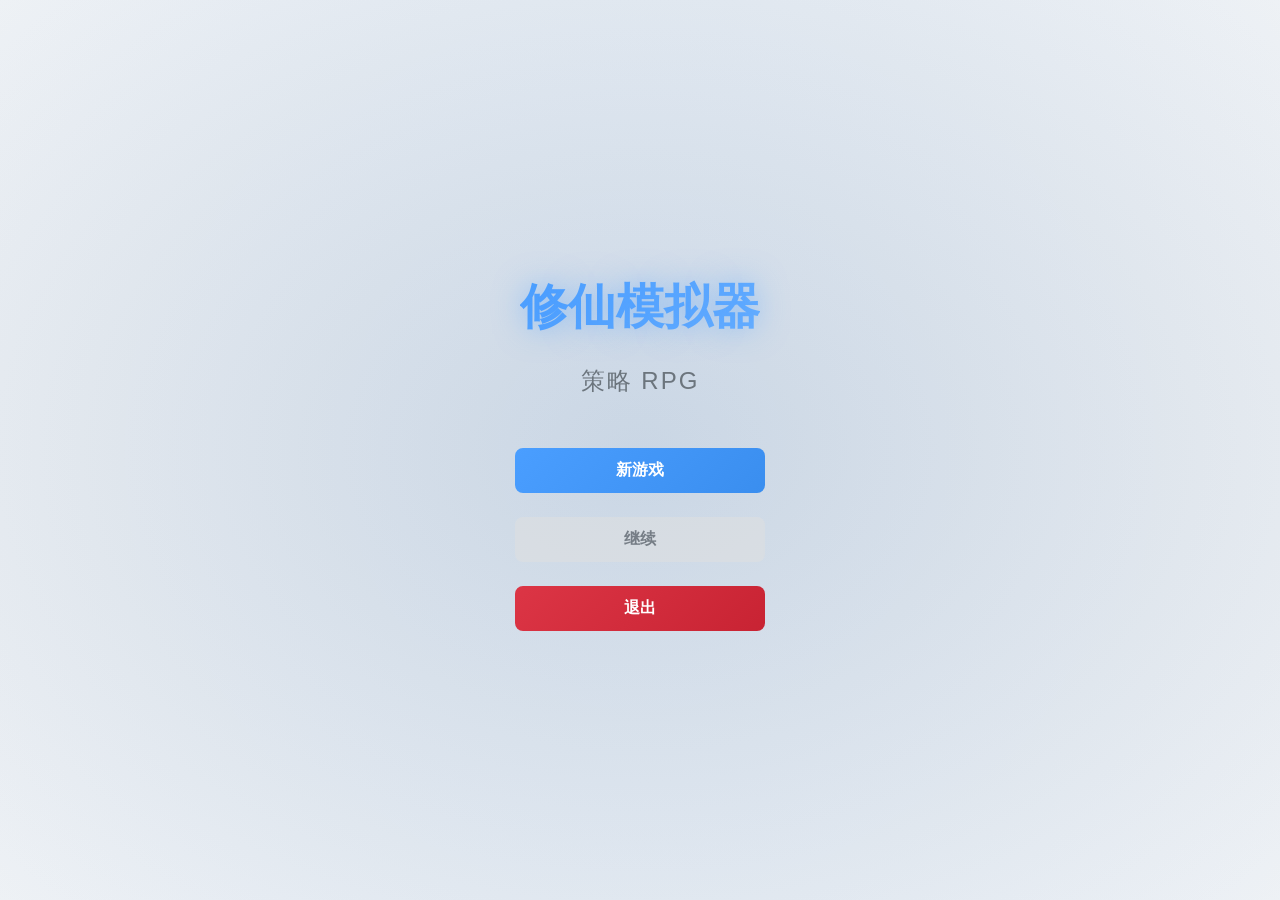
<file: web/index.html>
<!DOCTYPE html>
<html lang="zh-CN">
<head>
    <meta charset="UTF-8">
    <meta name="viewport" content="width=device-width, initial-scale=1.0">
    <meta name="description" content="修仙模拟器 - 策略 RPG 游戏">
    <meta name="theme-color" content="#0f141f">
    <title>修仙模拟器 - 策略 RPG</title>
    <link rel="stylesheet" href="css/main.css">
    <link rel="stylesheet" href="css/components.css">
    <link rel="stylesheet" href="css/responsive.css">
</head>
<body>
    <!-- 游戏主容器 -->
    <div id="game-container">
        <!-- 主菜单界面 -->
        <div id="main-menu" class="game-state">
            <div class="menu-background"></div>
            <div class="menu-content">
                <h1 class="game-title">修仙模拟器</h1>
                <p class="game-subtitle">策略 RPG</p>
                <div class="menu-buttons">
                    <button class="btn btn-primary" onclick="game.newGame()">新游戏</button>
                    <button class="btn btn-secondary" onclick="game.loadGame()">继续</button>
                    <button class="btn btn-danger" onclick="game.exit()">退出</button>
                </div>
            </div>
        </div>

        <!-- 探索界面 -->
        <div id="explore-state" class="game-state" style="display: none;">
            <div class="state-header">
                <div class="location-info">
                    <h2 id="location-name">青云宗</h2>
                    <span id="location-type" class="badge">宗门</span>
                    <span id="location-danger" class="badge badge-danger">危险度：无</span>
                </div>
                <div class="player-stats-mini">
                    <span id="explore-cultivation">炼气 1 层</span>
                    <span id="explore-spiritual">灵力：50/100</span>
                    <span id="explore-health">生命：100/100</span>
                </div>
            </div>

            <div class="state-content">
                <div class="explore-description" id="explore-desc">
                    青云宗是你的宗门，安全祥和。
                </div>

                <div class="action-buttons">
                    <button class="btn btn-primary" onclick="game.exploreState.cultivate()">1. 修炼</button>
                    <button class="btn btn-success" onclick="game.exploreState.explore()">2. 探索</button>
                    <button class="btn btn-info" onclick="game.exploreState.travel()">3. 移动</button>
                    <button class="btn btn-warning" onclick="game.exploreState.showStatus()">4. 状态</button>
                    <button class="btn btn-secondary" onclick="game.exploreState.save()">5. 存档</button>
                </div>
            </div>
        </div>

        <!-- 修炼界面 -->
        <div id="cultivate-state" class="game-state" style="display: none;">
            <div class="state-header">
                <h2>修炼</h2>
            </div>

            <div class="state-content">
                <div class="cultivate-panel">
                    <div class="spiritual-bar">
                        <div class="bar-label">灵力</div>
                        <div class="bar-container">
                            <div id="cultivate-spiritual-bar" class="bar-fill"></div>
                        </div>
                        <div class="bar-value" id="cultivate-spiritual-text">50/100</div>
                    </div>

                    <div class="breakthrough-info">
                        <p>当前境界：<strong id="cultivate-level">炼气 1 层</strong></p>
                        <p>突破需求：灵力达到 <strong id="cultivate-requirement">100</strong></p>
                    </div>

                    <div class="action-buttons">
                        <button class="btn btn-primary" onclick="game.cultivateState.startCultivate()">开始修炼</button>
                        <button class="btn btn-success" onclick="game.cultivateState.breakthrough()" id="btn-breakthrough" disabled>突破</button>
                        <button class="btn btn-secondary" onclick="game.cultivateState.back()">返回</button>
                    </div>
                </div>
            </div>
        </div>

        <!-- 战斗界面 -->
        <div id="combat-state" class="game-state" style="display: none;">
            <div class="state-header">
                <h2>战斗</h2>
                <span id="combat-turn" class="badge">第 1 回合</span>
            </div>

            <div class="state-content">
                <div class="combat-arena">
                    <div class="combatant player">
                        <div class="combatant-name" id="player-name">无名修士</div>
                        <div class="health-bar">
                            <div id="player-health-bar" class="health-fill"></div>
                        </div>
                        <div class="health-text" id="player-health-text">100/100</div>
                    </div>

                    <div class="vs-divider">VS</div>

                    <div class="combatant enemy">
                        <div class="combatant-name" id="enemy-name">炼气妖兽</div>
                        <div class="health-bar">
                            <div id="enemy-health-bar" class="health-fill"></div>
                        </div>
                        <div class="health-text" id="enemy-health-text">80/80</div>
                    </div>
                </div>

                <div class="combat-log" id="combat-log">
                    <div class="log-entry">战斗开始！</div>
                </div>

                <div class="action-buttons">
                    <button class="btn btn-danger" onclick="game.combatState.attack()">1. 攻击</button>
                    <button class="btn btn-info" onclick="game.combatState.defend()">2. 防御</button>
                    <button class="btn btn-warning" onclick="game.combatState.skill()">3. 技能</button>
                    <button class="btn btn-secondary" onclick="game.combatState.flee()">4. 逃跑</button>
                </div>
            </div>
        </div>

        <!-- 移动界面 -->
        <div id="travel-state" class="game-state" style="display: none;">
            <div class="state-header">
                <h2>移动</h2>
            </div>

            <div class="state-content">
                <div class="location-grid" id="location-grid">
                    <!-- 动态生成地区列表 -->
                </div>

                <div class="action-buttons">
                    <button class="btn btn-secondary" onclick="game.travelState.back()">返回</button>
                </div>
            </div>
        </div>

        <!-- 状态界面 -->
        <div id="status-state" class="game-state" style="display: none;">
            <div class="state-header">
                <h2>角色状态</h2>
            </div>

            <div class="state-content">
                <div class="status-panel">
                    <div class="status-row">
                        <span class="status-label">道号：</span>
                        <span class="status-value" id="status-name">无名修士</span>
                    </div>
                    <div class="status-row">
                        <span class="status-label">境界：</span>
                        <span class="status-value" id="status-cultivation">炼气 1 层</span>
                    </div>
                    <div class="status-row">
                        <span class="status-label">灵力：</span>
                        <span class="status-value" id="status-spiritual">50/100</span>
                    </div>
                    <div class="status-row">
                        <span class="status-label">生命：</span>
                        <span class="status-value" id="status-health">100/100</span>
                    </div>
                    <div class="status-row">
                        <span class="status-label">攻击：</span>
                        <span class="status-value" id="status-attack">15</span>
                    </div>
                    <div class="status-row">
                        <span class="status-label">防御：</span>
                        <span class="status-value" id="status-defense">5</span>
                    </div>
                    <div class="status-row">
                        <span class="status-label">位置：</span>
                        <span class="status-value" id="status-location">青云宗</span>
                    </div>
                </div>

                <div class="action-buttons">
                    <button class="btn btn-secondary" onclick="game.statusState.back()">返回</button>
                </div>
            </div>
        </div>

        <!-- 死亡界面 -->
        <div id="death-state" class="game-state" style="display: none;">
            <div class="death-content">
                <h1 class="death-title">道友请留步</h1>
                <p class="death-reason" id="death-reason">你已陨落</p>
                <div class="death-stats">
                    <p>存活时间：<span id="death-time">0</span> 天</p>
                    <p>最终境界：<span id="death-level">炼气 1 层</span></p>
                    <p>死亡地点：<span id="death-location">未知</span></p>
                </div>
                <div class="action-buttons">
                    <button class="btn btn-primary" onclick="game.deathState.newGame()">重新开始</button>
                    <button class="btn btn-secondary" onclick="game.deathState.mainMenu()">主菜单</button>
                </div>
            </div>
        </div>

        <!-- 消息提示 -->
        <div id="toast" class="toast"></div>
    </div>

    <!-- JavaScript -->
    <script src="js/core/event-bus.js"></script>
    <script src="js/core/storage-manager.js"></script>
    <script src="js/core/state-manager.js"></script>
    <script src="js/core/game-engine.js"></script>
    <script src="js/states/main-menu.js"></script>
    <script src="js/states/explore-state.js"></script>
    <script src="js/states/cultivate-state.js"></script>
    <script src="js/states/combat-state.js"></script>
    <script src="js/states/travel-state.js"></script>
    <script src="js/states/status-state.js"></script>
    <script src="js/states/death-state.js"></script>
    <script src="js/game.js"></script>
    <script src="js/main.js"></script>
</body>
</html>
</file>
<file: web/css/main.css>
/* ========================================
   修仙模拟器 - 主样式表
   ======================================== */

/* CSS 变量 - 设计令牌 */
:root {
    /* 颜色系统 */
    --color-bg-primary: #0f141f;
    --color-bg-secondary: #1a2332;
    --color-bg-tertiary: #243447;
    
    --color-text-primary: #e8e8e8;
    --color-text-secondary: #a0a0a0;
    --color-text-muted: #6c757d;
    
    --color-primary: #4a9eff;
    --color-success: #28a745;
    --color-danger: #dc3545;
    --color-warning: #ffc107;
    --color-info: #17a2b8;
    
    /* 边框和阴影 */
    --border-radius: 8px;
    --border-radius-lg: 12px;
    --box-shadow: 0 4px 6px rgba(0, 0, 0, 0.3);
    --box-shadow-lg: 0 10px 20px rgba(0, 0, 0, 0.4);
    
    /* 间距 */
    --spacing-xs: 0.5rem;
    --spacing-sm: 1rem;
    --spacing-md: 1.5rem;
    --spacing-lg: 2rem;
    --spacing-xl: 3rem;
    
    /* 字体 */
    --font-family: -apple-system, BlinkMacSystemFont, "Segoe UI", Roboto, "Helvetica Neue", Arial, sans-serif;
    --font-size-base: 16px;
    --font-size-sm: 0.875rem;
    --font-size-lg: 1.25rem;
    --font-size-xl: 1.5rem;
    --font-size-2xl: 2rem;
    --font-size-3xl: 3rem;
    
    /* 过渡 */
    --transition-fast: 0.15s ease;
    --transition-base: 0.3s ease;
    --transition-slow: 0.5s ease;
    
    /* Z-index 层级 */
    --z-index-base: 1;
    --z-index-overlay: 10;
    --z-index-modal: 100;
    --z-index-toast: 1000;
}

/* 基础样式重置 */
* {
    margin: 0;
    padding: 0;
    box-sizing: border-box;
}

html, body {
    height: 100%;
    overflow: hidden;
}

body {
    font-family: var(--font-family);
    font-size: var(--font-size-base);
    color: var(--color-text-primary);
    background: var(--color-bg-primary);
    line-height: 1.6;
    -webkit-font-smoothing: antialiased;
    -moz-osx-font-smoothing: grayscale;
}

/* 游戏主容器 */
#game-container {
    width: 100%;
    height: 100vh;
    position: relative;
    overflow: hidden;
}

/* 游戏状态容器 */
.game-state {
    width: 100%;
    height: 100%;
    position: absolute;
    top: 0;
    left: 0;
    display: flex;
    flex-direction: column;
    animation: fadeIn var(--transition-base);
}

@keyframes fadeIn {
    from {
        opacity: 0;
    }
    to {
        opacity: 1;
    }
}

/* 状态头部 */
.state-header {
    padding: var(--spacing-md) var(--spacing-lg);
    background: var(--color-bg-secondary);
    border-bottom: 1px solid rgba(255, 255, 255, 0.1);
    display: flex;
    justify-content: space-between;
    align-items: center;
    flex-wrap: wrap;
    gap: var(--spacing-sm);
}

.state-header h2 {
    font-size: var(--font-size-xl);
    margin: 0;
    color: var(--color-text-primary);
}

/* 状态内容区 */
.state-content {
    flex: 1;
    padding: var(--spacing-lg);
    overflow-y: auto;
    display: flex;
    flex-direction: column;
    gap: var(--spacing-md);
}

/* 按钮基础样式 */
.btn {
    padding: 0.75rem 1.5rem;
    font-size: var(--font-size-base);
    font-weight: 600;
    border: none;
    border-radius: var(--border-radius);
    cursor: pointer;
    transition: all var(--transition-fast);
    display: inline-flex;
    align-items: center;
    justify-content: center;
    gap: 0.5rem;
    min-width: 120px;
}

.btn:hover:not(:disabled) {
    transform: translateY(-2px);
    box-shadow: var(--box-shadow);
}

.btn:active:not(:disabled) {
    transform: translateY(0);
}

.btn:disabled {
    opacity: 0.5;
    cursor: not-allowed;
}

/* 按钮变体 */
.btn-primary {
    background: linear-gradient(135deg, var(--color-primary), #3a8eef);
    color: white;
}

.btn-primary:hover:not(:disabled) {
    background: linear-gradient(135deg, #3a8eef, #2a7edf);
}

.btn-secondary {
    background: var(--color-bg-tertiary);
    color: var(--color-text-primary);
}

.btn-secondary:hover:not(:disabled) {
    background: var(--color-bg-secondary);
}

.btn-success {
    background: linear-gradient(135deg, var(--color-success), #218838);
    color: white;
}

.btn-danger {
    background: linear-gradient(135deg, var(--color-danger), #c82333);
    color: white;
}

.btn-warning {
    background: linear-gradient(135deg, var(--color-warning), #e0a800);
    color: #212529;
}

.btn-info {
    background: linear-gradient(135deg, var(--color-info), #138496);
    color: white;
}

/* 徽章 */
.badge {
    display: inline-block;
    padding: 0.25rem 0.75rem;
    font-size: var(--font-size-sm);
    font-weight: 600;
    border-radius: 9999px;
    background: var(--color-bg-tertiary);
    color: var(--color-text-primary);
}

.badge-danger {
    background: rgba(220, 53, 69, 0.2);
    color: var(--color-danger);
}

.badge-success {
    background: rgba(40, 167, 69, 0.2);
    color: var(--color-success);
}

.badge-warning {
    background: rgba(255, 193, 7, 0.2);
    color: var(--color-warning);
}

/* 进度条 */
.bar-container, .health-bar {
    width: 100%;
    height: 24px;
    background: var(--color-bg-tertiary);
    border-radius: var(--border-radius);
    overflow: hidden;
    position: relative;
}

.bar-fill, .health-fill {
    height: 100%;
    transition: width var(--transition-base);
    display: flex;
    align-items: center;
    justify-content: center;
    font-size: var(--font-size-sm);
    font-weight: 600;
    color: white;
}

.bar-fill {
    background: linear-gradient(90deg, var(--color-primary), #6ab0ff);
}

.health-fill {
    background: linear-gradient(90deg, var(--color-success), #5fd67a);
}

.health-fill.low {
    background: linear-gradient(90deg, var(--color-danger), #ff6b7a);
}

/* 消息提示 Toast */
.toast {
    position: fixed;
    top: 20px;
    left: 50%;
    transform: translateX(-50%);
    background: var(--color-bg-secondary);
    color: var(--color-text-primary);
    padding: 1rem 2rem;
    border-radius: var(--border-radius-lg);
    box-shadow: var(--box-shadow-lg);
    z-index: var(--z-index-toast);
    opacity: 0;
    transition: opacity var(--transition-base);
    pointer-events: none;
    max-width: 90%;
    text-align: center;
}

.toast.show {
    opacity: 1;
}

.toast.success {
    border-left: 4px solid var(--color-success);
}

.toast.error {
    border-left: 4px solid var(--color-danger);
}

.toast.warning {
    border-left: 4px solid var(--color-warning);
}

.toast.info {
    border-left: 4px solid var(--color-info);
}

/* 滚动条样式 */
::-webkit-scrollbar {
    width: 8px;
    height: 8px;
}

::-webkit-scrollbar-track {
    background: var(--color-bg-primary);
}

::-webkit-scrollbar-thumb {
    background: var(--color-bg-tertiary);
    border-radius: 4px;
}

::-webkit-scrollbar-thumb:hover {
    background: var(--color-bg-secondary);
}

/* 工具类 */
.text-center {
    text-align: center;
}

.text-muted {
    color: var(--color-text-muted);
}

.mt-1 { margin-top: var(--spacing-xs); }
.mt-2 { margin-top: var(--spacing-sm); }
.mt-3 { margin-top: var(--spacing-md); }
.mt-4 { margin-top: var(--spacing-lg); }

.mb-1 { margin-bottom: var(--spacing-xs); }
.mb-2 { margin-bottom: var(--spacing-sm); }
.mb-3 { margin-bottom: var(--spacing-md); }
.mb-4 { margin-bottom: var(--spacing-lg); }
</file>
<file: web/css/components.css>
/* ========================================
   修仙模拟器 - 组件样式
   ======================================== */

/* ========================================
   主菜单组件
   ======================================== */
.menu-background {
    position: absolute;
    top: 0;
    left: 0;
    width: 100%;
    height: 100%;
    background: radial-gradient(ellipse at center, #1a2332 0%, #0f141f 100%);
    overflow: hidden;
}

.menu-background::before {
    content: '';
    position: absolute;
    top: -50%;
    left: -50%;
    width: 200%;
    height: 200%;
    background: radial-gradient(circle, rgba(74, 158, 255, 0.1) 0%, transparent 70%);
    animation: rotate 30s linear infinite;
}

@keyframes rotate {
    from { transform: rotate(0deg); }
    to { transform: rotate(360deg); }
}

.menu-content {
    position: relative;
    z-index: 1;
    display: flex;
    flex-direction: column;
    align-items: center;
    justify-content: center;
    height: 100%;
    padding: var(--spacing-xl);
}

.game-title {
    font-size: var(--font-size-3xl);
    font-weight: 700;
    background: linear-gradient(135deg, var(--color-primary), #6ab0ff);
    -webkit-background-clip: text;
    -webkit-text-fill-color: transparent;
    background-clip: text;
    margin-bottom: var(--spacing-sm);
    text-shadow: 0 0 30px rgba(74, 158, 255, 0.5);
    animation: glow 2s ease-in-out infinite;
}

@keyframes glow {
    0%, 100% { filter: brightness(1); }
    50% { filter: brightness(1.3); }
}

.game-subtitle {
    font-size: var(--font-size-xl);
    color: var(--color-text-secondary);
    margin-bottom: var(--spacing-xl);
    letter-spacing: 2px;
}

.menu-buttons {
    display: flex;
    flex-direction: column;
    gap: var(--spacing-md);
    min-width: 250px;
}

/* ========================================
   探索界面组件
   ======================================== */
.location-info {
    display: flex;
    align-items: center;
    gap: var(--spacing-sm);
    flex-wrap: wrap;
}

.location-info h2 {
    margin: 0;
}

.player-stats-mini {
    display: flex;
    gap: var(--spacing-md);
    flex-wrap: wrap;
    font-size: var(--font-size-sm);
    color: var(--color-text-secondary);
}

.explore-description {
    background: var(--color-bg-secondary);
    padding: var(--spacing-lg);
    border-radius: var(--border-radius-lg);
    border-left: 4px solid var(--color-primary);
    line-height: 1.8;
    margin-bottom: var(--spacing-md);
}

.action-buttons {
    display: flex;
    flex-wrap: wrap;
    gap: var(--spacing-sm);
    justify-content: center;
    margin-top: auto;
}

/* ========================================
   修炼界面组件
   ======================================== */
.cultivate-panel {
    background: var(--color-bg-secondary);
    padding: var(--spacing-xl);
    border-radius: var(--border-radius-lg);
    max-width: 600px;
    margin: 0 auto;
    width: 100%;
}

.spiritual-bar {
    margin-bottom: var(--spacing-lg);
}

.bar-label {
    margin-bottom: var(--spacing-xs);
    font-weight: 600;
    color: var(--color-text-secondary);
}

.bar-value {
    text-align: right;
    margin-top: var(--spacing-xs);
    font-size: var(--font-size-sm);
    color: var(--color-text-secondary);
}

.breakthrough-info {
    background: var(--color-bg-tertiary);
    padding: var(--spacing-md);
    border-radius: var(--border-radius);
    margin-bottom: var(--spacing-lg);
}

.breakthrough-info p {
    margin-bottom: var(--spacing-xs);
}

/* ========================================
   战斗界面组件
   ======================================== */
.combat-arena {
    display: grid;
    grid-template-columns: 1fr auto 1fr;
    gap: var(--spacing-lg);
    align-items: center;
    margin-bottom: var(--spacing-lg);
}

.combatant {
    background: var(--color-bg-secondary);
    padding: var(--spacing-lg);
    border-radius: var(--border-radius-lg);
    text-align: center;
}

.combatant.player {
    border: 2px solid var(--color-primary);
}

.combatant.enemy {
    border: 2px solid var(--color-danger);
}

.combatant-name {
    font-size: var(--font-size-lg);
    font-weight: 700;
    margin-bottom: var(--spacing-sm);
}

.vs-divider {
    font-size: var(--font-size-2xl);
    font-weight: 700;
    color: var(--color-danger);
    text-shadow: 0 0 10px rgba(220, 53, 69, 0.5);
}

.combat-log {
    background: var(--color-bg-primary);
    border: 1px solid rgba(255, 255, 255, 0.1);
    border-radius: var(--border-radius);
    padding: var(--spacing-md);
    height: 200px;
    overflow-y: auto;
    margin-bottom: var(--spacing-md);
    font-family: 'Courier New', monospace;
    font-size: var(--font-size-sm);
}

.log-entry {
    padding: 0.25rem 0;
    border-bottom: 1px solid rgba(255, 255, 255, 0.05);
}

.log-entry:last-child {
    border-bottom: none;
    color: var(--color-primary);
    font-weight: 600;
}

/* ========================================
   移动界面组件
   ======================================== */
.location-grid {
    display: grid;
    grid-template-columns: repeat(auto-fill, minmax(250px, 1fr));
    gap: var(--spacing-md);
    margin-bottom: var(--spacing-md);
}

.location-card {
    background: var(--color-bg-secondary);
    padding: var(--spacing-lg);
    border-radius: var(--border-radius-lg);
    cursor: pointer;
    transition: all var(--transition-base);
    border: 2px solid transparent;
}

.location-card:hover {
    transform: translateY(-4px);
    box-shadow: var(--box-shadow-lg);
    border-color: var(--color-primary);
}

.location-card.current {
    border-color: var(--color-success);
    background: rgba(40, 167, 69, 0.1);
}

.location-card h3 {
    margin-bottom: var(--spacing-xs);
    color: var(--color-primary);
}

.location-card .location-type {
    display: inline-block;
    margin-bottom: var(--spacing-xs);
}

.location-card .location-desc {
    font-size: var(--font-size-sm);
    color: var(--color-text-secondary);
    line-height: 1.6;
}

/* ========================================
   状态界面组件
   ======================================== */
.status-panel {
    background: var(--color-bg-secondary);
    padding: var(--spacing-xl);
    border-radius: var(--border-radius-lg);
    max-width: 500px;
    margin: 0 auto;
    width: 100%;
}

.status-row {
    display: flex;
    justify-content: space-between;
    padding: var(--spacing-sm) 0;
    border-bottom: 1px solid rgba(255, 255, 255, 0.05);
}

.status-row:last-child {
    border-bottom: none;
}

.status-label {
    color: var(--color-text-secondary);
    font-weight: 500;
}

.status-value {
    color: var(--color-text-primary);
    font-weight: 600;
}

/* ========================================
   死亡界面组件
   ======================================== */
.death-content {
    display: flex;
    flex-direction: column;
    align-items: center;
    justify-content: center;
    height: 100%;
    padding: var(--spacing-xl);
    text-align: center;
}

.death-title {
    font-size: var(--font-size-3xl);
    color: var(--color-danger);
    margin-bottom: var(--spacing-md);
    text-shadow: 0 0 20px rgba(220, 53, 69, 0.5);
}

.death-reason {
    font-size: var(--font-size-xl);
    color: var(--color-text-secondary);
    margin-bottom: var(--spacing-lg);
}

.death-stats {
    background: var(--color-bg-secondary);
    padding: var(--spacing-lg);
    border-radius: var(--border-radius-lg);
    margin-bottom: var(--spacing-lg);
    min-width: 300px;
}

.death-stats p {
    margin-bottom: var(--spacing-xs);
    color: var(--color-text-secondary);
}

.death-stats span {
    color: var(--color-text-primary);
    font-weight: 600;
}

/* ========================================
   按钮组
   ======================================== */
.action-buttons .btn {
    flex: 1;
    min-width: 140px;
}

/* ========================================
   动画效果
   ======================================== */
@keyframes shake {
    0%, 100% { transform: translateX(0); }
    25% { transform: translateX(-5px); }
    75% { transform: translateX(5px); }
}

.shake {
    animation: shake 0.3s ease-in-out;
}

@keyframes pulse {
    0%, 100% { transform: scale(1); }
    50% { transform: scale(1.05); }
}

.pulse {
    animation: pulse 1s ease-in-out infinite;
}

/* ========================================
   加载状态
   ======================================== */
.loading {
    display: inline-block;
    width: 20px;
    height: 20px;
    border: 3px solid rgba(255, 255, 255, 0.3);
    border-radius: 50%;
    border-top-color: white;
    animation: spin 0.8s linear infinite;
}

@keyframes spin {
    to { transform: rotate(360deg); }
}
</file>
<file: web/css/responsive.css>
/* ========================================
   修仙模拟器 - 响应式设计
   ======================================== */

/* ========================================
   移动端（< 768px）
   ======================================== */
@media (max-width: 767px) {
    :root {
        --font-size-base: 14px;
        --font-size-3xl: 2rem;
        --font-size-2xl: 1.5rem;
        --spacing-lg: 1.5rem;
        --spacing-xl: 2rem;
    }
    
    /* 主菜单 */
    .menu-content {
        padding: var(--spacing-lg);
    }
    
    .game-title {
        font-size: var(--font-size-2xl);
    }
    
    .game-subtitle {
        font-size: var(--font-size-lg);
    }
    
    .menu-buttons {
        width: 100%;
    }
    
    /* 状态头部 */
    .state-header {
        padding: var(--spacing-sm) var(--spacing-md);
        flex-direction: column;
        align-items: flex-start;
        gap: var(--spacing-xs);
    }
    
    .location-info {
        flex-direction: column;
        align-items: flex-start;
    }
    
    .player-stats-mini {
        width: 100%;
        justify-content: space-between;
        font-size: 0.75rem;
    }
    
    /* 内容区 */
    .state-content {
        padding: var(--spacing-md);
    }
    
    /* 按钮 */
    .btn {
        padding: 0.6rem 1rem;
        font-size: 0.875rem;
        min-width: 100px;
    }
    
    .action-buttons {
        flex-direction: column;
    }
    
    .action-buttons .btn {
        width: 100%;
        min-width: unset;
    }
    
    /* 战斗界面 */
    .combat-arena {
        grid-template-columns: 1fr;
        gap: var(--spacing-sm);
    }
    
    .vs-divider {
        text-align: center;
        font-size: var(--font-size-lg);
        padding: var(--spacing-xs) 0;
    }
    
    .combatant {
        padding: var(--spacing-sm);
    }
    
    .combat-log {
        height: 150px;
        font-size: 0.75rem;
    }
    
    /* 修炼界面 */
    .cultivate-panel {
        padding: var(--spacing-md);
    }
    
    /* 状态界面 */
    .status-panel {
        padding: var(--spacing-md);
    }
    
    .status-row {
        font-size: 0.875rem;
    }
    
    /* 移动界面 */
    .location-grid {
        grid-template-columns: 1fr;
    }
    
    /* 死亡界面 */
    .death-title {
        font-size: var(--font-size-2xl);
    }
    
    .death-reason {
        font-size: var(--font-size-base);
    }
    
    .death-stats {
        min-width: unset;
        width: 100%;
        font-size: 0.875rem;
    }
    
    /* Toast */
    .toast {
        width: 90%;
        padding: 0.75rem 1rem;
        font-size: 0.875rem;
    }
}

/* ========================================
   平板端（768px - 1024px）
   ======================================== */
@media (min-width: 768px) and (max-width: 1024px) {
    :root {
        --font-size-base: 15px;
        --font-size-3xl: 2.5rem;
        --spacing-lg: 1.75rem;
    }
    
    .menu-content {
        padding: var(--spacing-xl);
    }
    
    .state-content {
        padding: var(--spacing-lg);
    }
    
    .action-buttons .btn {
        min-width: 120px;
    }
    
    .combat-arena {
        gap: var(--spacing-md);
    }
    
    .location-grid {
        grid-template-columns: repeat(auto-fill, minmax(200px, 1fr));
    }
}

/* ========================================
   桌面端（> 1024px）
   ======================================== */
@media (min-width: 1025px) {
    .game-state {
        max-width: 1400px;
        margin: 0 auto;
    }
    
    .state-content {
        max-width: 1200px;
        margin: 0 auto;
        width: 100%;
    }
    
    .cultivate-panel,
    .status-panel {
        max-width: 600px;
    }
    
    .combat-arena {
        max-width: 800px;
        margin: 0 auto var(--spacing-lg);
    }
    
    .location-grid {
        grid-template-columns: repeat(auto-fill, minmax(280px, 1fr));
    }
}

/* ========================================
   超大屏幕（> 1440px）
   ======================================== */
@media (min-width: 1441px) {
    :root {
        --font-size-base: 17px;
        --font-size-3xl: 3.5rem;
    }
    
    .menu-buttons {
        min-width: 300px;
    }
    
    .btn {
        padding: 1rem 2rem;
        font-size: 1.1rem;
    }
    
    .combat-log {
        height: 250px;
        font-size: 1rem;
    }
}

/* ========================================
   横屏模式
   ======================================== */
@media (orientation: landscape) and (max-height: 500px) {
    .menu-content {
        flex-direction: row;
        gap: var(--spacing-xl);
    }
    
    .game-title {
        margin-bottom: 0;
    }
    
    .menu-buttons {
        flex-direction: row;
        min-width: unset;
    }
    
    .state-header {
        padding: var(--spacing-sm) var(--spacing-md);
    }
    
    .state-content {
        padding: var(--spacing-sm);
    }
    
    .combat-log {
        height: 100px;
    }
}

/* ========================================
   触摸设备优化
   ======================================== */
@media (hover: none) and (pointer: coarse) {
    /* 增大触摸区域 */
    .btn {
        min-height: 44px;
        min-width: 44px;
    }
    
    .location-card {
        min-height: 120px;
    }
    
    /* 移除悬停效果 */
    .btn:hover:not(:disabled),
    .location-card:hover {
        transform: none;
    }
    
    /* 点击反馈 */
    .btn:active:not(:disabled) {
        transform: scale(0.95);
    }
}

/* ========================================
   打印样式
   ======================================== */
@media print {
    body {
        background: white;
        color: black;
    }
    
    .game-state {
        position: static;
        height: auto;
    }
    
    .btn,
    .action-buttons,
    .toast {
        display: none !important;
    }
}

/* ========================================
   深色模式支持
   ======================================== */
@media (prefers-color-scheme: dark) {
    :root {
        --color-bg-primary: #0f141f;
        --color-bg-secondary: #1a2332;
        --color-bg-tertiary: #243447;
        --color-text-primary: #e8e8e8;
        --color-text-secondary: #a0a0a0;
    }
}

@media (prefers-color-scheme: light) {
    :root {
        --color-bg-primary: #f5f5f5;
        --color-bg-secondary: #ffffff;
        --color-bg-tertiary: #e0e0e0;
        --color-text-primary: #212529;
        --color-text-secondary: #6c757d;
    }
    
    .menu-background {
        background: radial-gradient(ellipse at center, #e0e0e0 0%, #f5f5f5 100%);
    }
    
    .menu-background::before {
        background: radial-gradient(circle, rgba(74, 158, 255, 0.15) 0%, transparent 70%);
    }
}

/* ========================================
   减少动画
   ======================================== */
@media (prefers-reduced-motion: reduce) {
    *,
    *::before,
    *::after {
        animation-duration: 0.01ms !important;
        animation-iteration-count: 1 !important;
        transition-duration: 0.01ms !important;
    }
}
</file>
